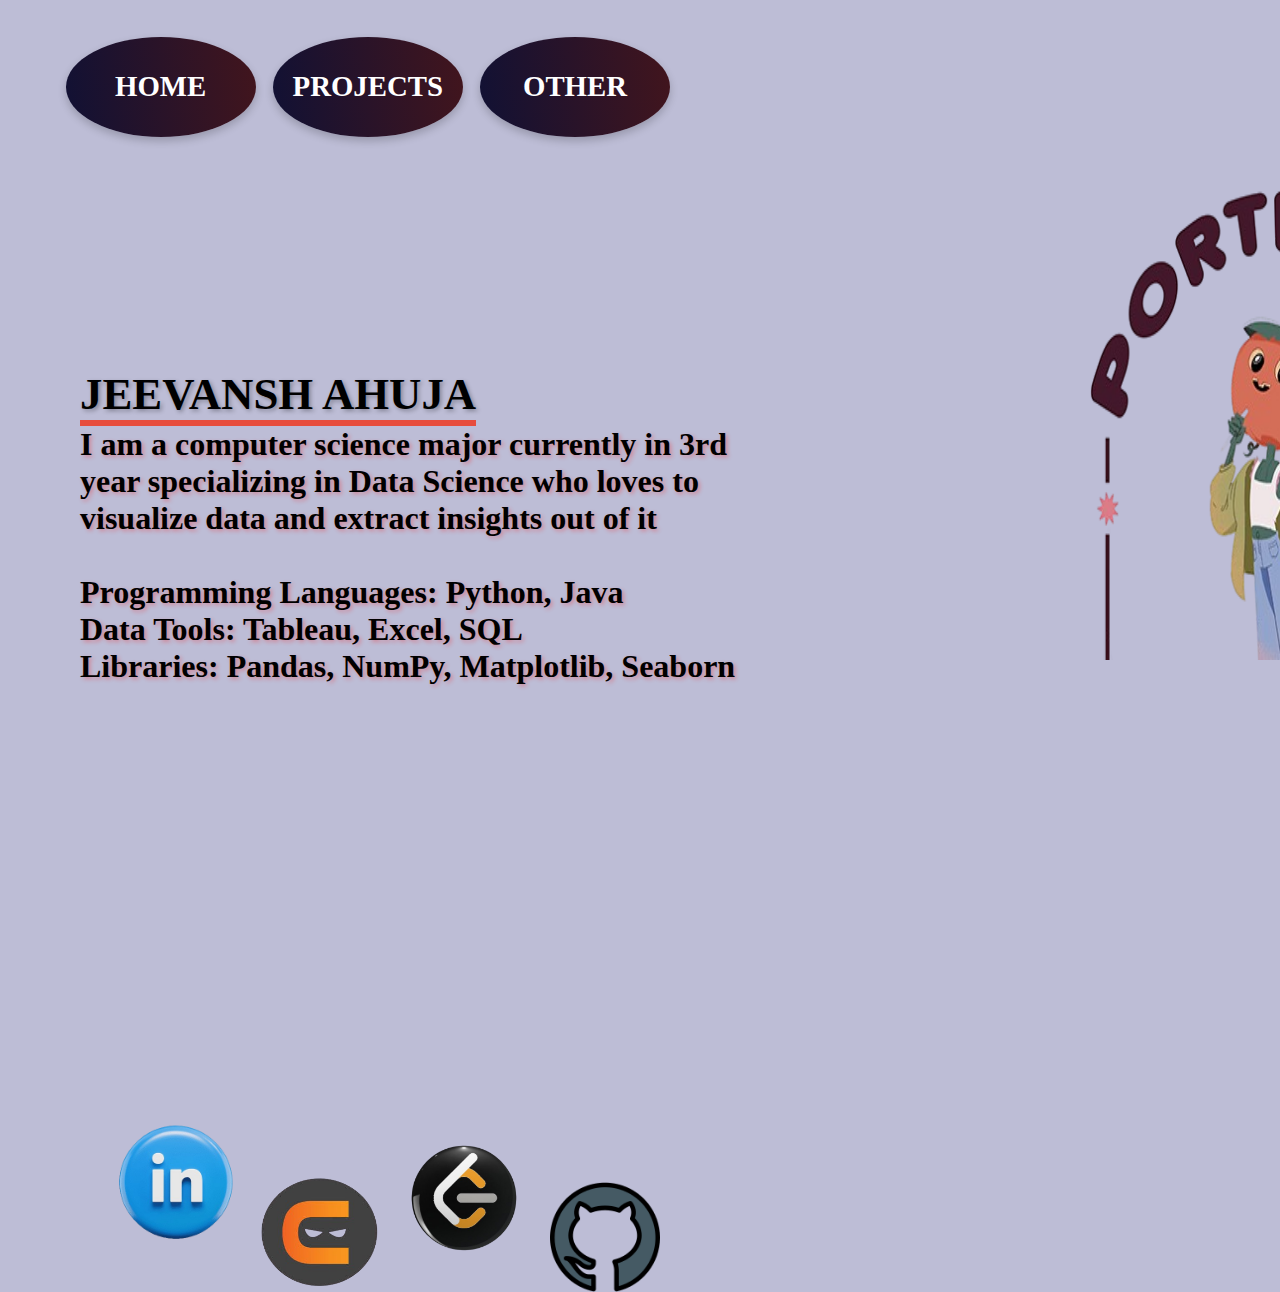
<file: index.html>
<!DOCTYPE html>
<html>
<head>
<meta charset="ISO-8859-1">
<title>Jeevansh's Portfolio</title>
<link rel="stylesheet" type="text/css" href="./Main.css">
</head>
<body>
<nav >
 		<b style="font-weight: bold;">
		<ul class="nav">
			<li><a href="index.html" target="">HOME</a></li>
			<li><a href="projects.html" target="">PROJECTS</a></li>
			<li><a href="other.html" target="">OTHER</a></li>
		</ul>
		</b>
		
</nav>
<div class = "data">
<h1> JEEVANSH AHUJA</h1>
<h3>I am a computer science major currently in 3rd year specializing in Data Science who loves to visualize data and extract insights out of it
<br>
<br>
 Programming Languages: Python, Java<br>
 Data Tools: Tableau, Excel, SQL<br>
 Libraries: Pandas, NumPy, Matplotlib, Seaborn
</h3>
</div>
<div class="image-container">
    <img src="portfolio.png" alt="Image Description" class="image-container">
</div>
<div class="li">
 <a href="https://www.linkedin.com/in/jeevanshahuja" target="_blank"><img src="li logo.png" alt="Image Description" class="li"></a>
</div>
<div class="cn">
 <a href="https://www.naukri.com/code360/profile/jeevansh0606" target="_blank"><img src="cninja.png" alt="Image Description" class="cn"></a>
</div>
<div class="leet">
 <a href="https://leetcode.com/u/jeevanshahuja/" target="_blank"><img src="leet.png" alt="Image Description" class="leet"></a>
</div>
<div class="git">
 <a href="https://github.com/Jeevanshahuja" target="_blank"><img src="git.png" alt="Image Description" class="git"></a>
</div>
</body>
</html>
</file>
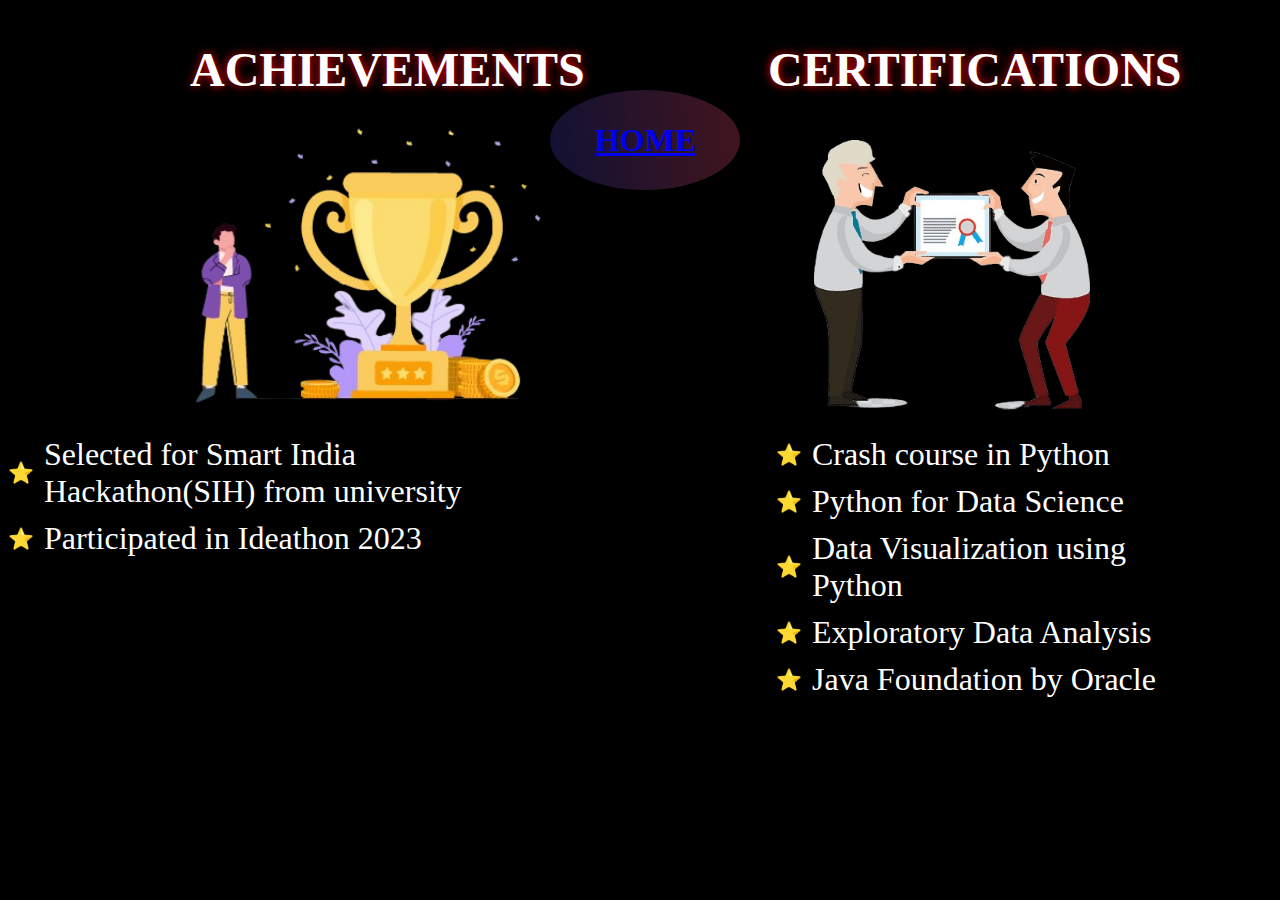
<file: other.html>
<!DOCTYPE html>
<html>
<head>
<meta charset="ISO-8859-1">
<title>Other</title>
<link rel="stylesheet" type="text/css" href="./other.css">
</head>
<body>
<div class="first">
<h1>ACHIEVEMENTS</h1></div>
<img src="achievement.png" alt="Image Description" class="firstimg">
<div class="container">
        <ul class="key-points">
            <li>
                <span class="icon">&#x2B50</span>
                <span class="point">Selected for Smart India Hackathon(SIH) from university</span>
            </li>
            <li>
                <span class="icon">&#x2B50</span>
                <span class="point">Participated in Ideathon 2023</span>
            </li>
        </ul>
    </div>
<div class="second">
<h1>CERTIFICATIONS</h1></div>
<img src="certificate.png" alt="Image Description" class="secondimg">
<div class="container2">
        <ul class="key-points">
            <li>
                <span class="icon">&#x2B50</span>
                <span class="point">Crash course in Python </span>
            </li>
            <li>
                <span class="icon">&#x2B50</span>
                <span class="point">Python for Data Science </span>
            </li>
            <li>
                <span class="icon">&#x2B50</span>
                <span class="point">Data Visualization using Python </span>
            </li>
            <li>
                <span class="icon">&#x2B50</span>
                <span class="point">Exploratory Data Analysis</span>
            </li>
            <li>
                <span class="icon">&#x2B50</span>
                <span class="point">Java Foundation by Oracle </span>
            </li>
        </ul>
    </div>
    <div class="data">
    <a href="index.html" target="">
    <h1>HOME</h1>
    </a>
    </div>
</body>
</html>
</file>
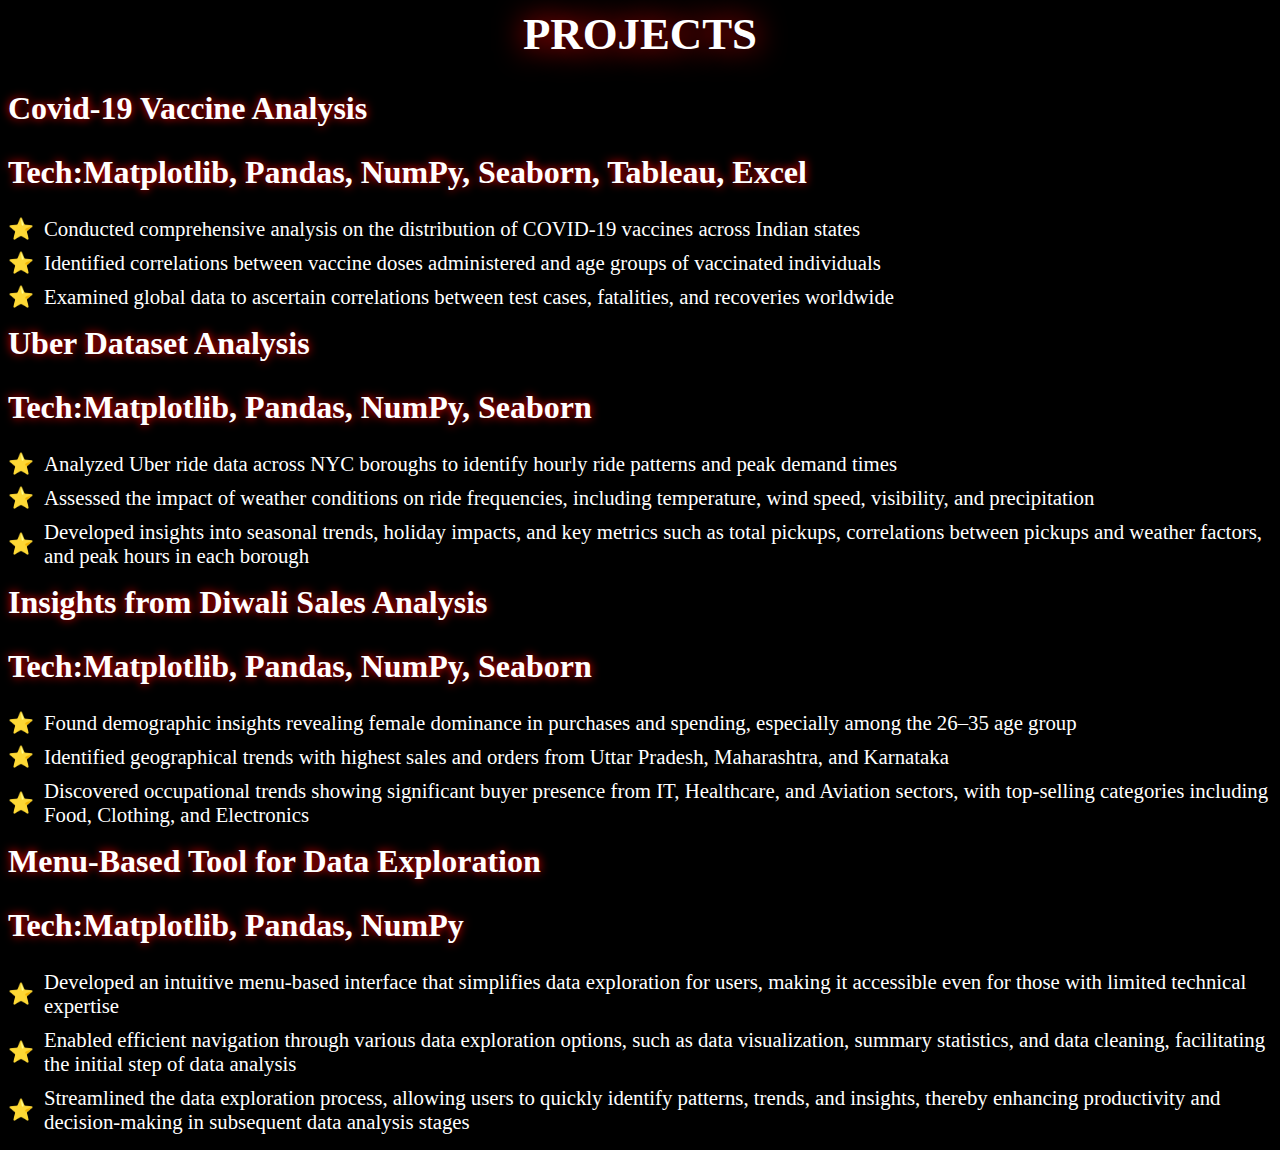
<file: projects.html>
<!DOCTYPE html>
<html>
<head>
<meta charset="UTF-8">
<title>Jeevansh's Portfolio</title>
<link rel="stylesheet" type="text/css" href="./projects.css">
</head>
<body>
<div class = "data">
<h1> PROJECTS</h1>
<h2>Covid-19 Vaccine Analysis <br></h2>
<h2>Tech:Matplotlib, Pandas, NumPy, Seaborn, Tableau, Excel</h2>
</div>
<div class="container">
        <ul class="key-points">
            <li>
                <span class="icon">&#x2B50</span>
                <span class="point">Conducted comprehensive analysis on the distribution of COVID-19 vaccines across Indian states</span>
            </li>
            <li>
                <span class="icon">&#x2B50</span>
                <span class="point">Identified correlations between vaccine doses administered and age groups of vaccinated individuals</span>
            </li>
            <li>
                <span class="icon">&#x2B50</span>
                <span class="point">Examined global data to ascertain correlations between test cases, fatalities, and recoveries worldwide</span>
            </li>
        </ul>
    </div>
<div class = "data">
<h2>Uber Dataset Analysis</h2>
<h2>Tech:Matplotlib, Pandas, NumPy, Seaborn</h2>
</div>
<div class="container">
        <ul class="key-points">
            <li>
                <span class="icon">&#x2B50</span>
                <span class="point">Analyzed Uber ride data across NYC boroughs to identify hourly ride patterns and peak demand times</span>
            </li>
            <li>
                <span class="icon">&#x2B50</span>
                <span class="point">Assessed the impact of weather conditions on ride frequencies, including temperature, wind speed, visibility, and precipitation</span>
            </li>
            <li>
                <span class="icon">&#x2B50</span>
                <span class="point">Developed insights into seasonal trends, holiday impacts, and key metrics such as total pickups, correlations between pickups and weather factors, and peak hours in each borough</span>
            </li>
        </ul>
    </div>
<div class = "data">
<h2>Insights from Diwali Sales Analysis</h2>
<h2>Tech:Matplotlib, Pandas, NumPy, Seaborn</h2>
</div>
<div class="container">
        <ul class="key-points">
            <li>
                <span class="icon">&#x2B50</span>
                <span class="point">Found demographic insights revealing female dominance in purchases and spending, especially among the 26–35 age group</span>
            </li>
            <li>
                <span class="icon">&#x2B50</span>
                <span class="point">Identified geographical trends with highest sales and orders from Uttar Pradesh, Maharashtra, and Karnataka</span>
            </li>
            <li>
                <span class="icon">&#x2B50</span>
                <span class="point">Discovered occupational trends showing significant buyer presence from IT, Healthcare, and Aviation sectors, with top-selling categories including Food, Clothing, and Electronics</span>
            </li>
        </ul>
    </div>
<div class = "data">
<h2>Menu-Based Tool for Data Exploration</h2>
<h2>Tech:Matplotlib, Pandas, NumPy</h2>
</div>
<div class="container">
        <ul class="key-points">
            <li>
                <span class="icon">&#x2B50</span>
                <span class="point">Developed an intuitive menu-based interface that simplifies data exploration for users, making it accessible even for those with limited technical expertise</span>
            </li>
            <li>
                <span class="icon">&#x2B50</span>
                <span class="point">Enabled efficient navigation through various data exploration options, such as data visualization, summary statistics, and data cleaning, facilitating the initial step of data analysis</span>
            </li>
            <li>
                <span class="icon">&#x2B50</span>
                <span class="point"> Streamlined the data exploration process, allowing users to quickly identify patterns, trends, and insights, thereby enhancing productivity and decision-making in subsequent data analysis stages</span>
            </li>
        </ul>
    </div>
</body>
</html>
</file>
<file: Main.css>
@charset "ISO-8859-1";
html{background: #bdbdd6;
}
.nav {
    font-family: 'Shadows Into Light Two';
    font-size: 180%;
    position: absolute;
    left : 2%;
    top:1%px;
}

.nav > li {
    display: inline-block;
    padding-right: 10px;
}

.nav > li > a {
    color: white;
    width: 190px;
    height: 100px;
    background: linear-gradient(83deg, rgba(17,17,52,1) 0%, rgba(66,21,29,1) 100%);
    border-radius: 50%;
    display: flex;
    justify-content: center;
    align-items: center;
    text-decoration: none; 
    box-shadow: 0 4px 8px rgba(0, 0, 0, 0.2); 
    transition: transform 0.3s, box-shadow 0.3s; 
}

.nav > li > a:hover {
    transform: scale(1.1); 
    box-shadow: 0 8px 16px rgba(0, 0, 0, 0.3);
    background: rgb(0,0,0); 
}

.data{
    position:absolute;
    top:40%;
    left:80px;
    
}
.data > h1 {
	margin-top:8px;
    font-family: 'Shadows Into Light Two', cursive; 
    font-size: 280%;
    color: black;
    text-shadow: 2px 2px 4px rgba(0, 0, 0, 0.3); 
    border-bottom: 6px solid #e74c3c; 
    display: inline-block; 
}
.data > h3{
	font-family: 'Shadows Into Light Two', cursive; 
    font-size: 200%;
    color: black; 
    text-shadow: 2px 2px 4px rgba(255, 0, 0, 0.3);
    margin-right: 500px;
    margin-top: -30px;
}
.image-container {
    position: absolute;
    left :540px;
    top:80px;
    width: 400px; 
    height: 500px;
}
.li {
    width: 150px; 
    height: 150px;
    position : absolute;
    left : 50px;
    top: 105%;
}
.cn {
    width: 120px; 
    height: 110px;
    position : absolute;
    left : 130px;
    top:116.5%;
}
.leet {
    width: 140px; 
    height: 140px;
    position : absolute;
    left : 197px;
    top: 108.5%;
}
.git {
    width: 110px; 
    height: 110px;
    position : absolute;
    left : 275px;
    top:117%;
}
</file>
<file: other.css>
@charset "ISO-8859-1";
html{
background:rgb(0,0,0) fixed;
}
.firstimg{
	position:absolute;
	width: 70x; 
    height: 400px;
    top:60px;
}
.first>h1{
	position: absolute;
    top: 10px;
    left:190px;
    font-family: 'Shadows Into Light Two'; 
    font-size: 300%;
    color: white;
    text-shadow:0 0 10px rgba(255,0,0,1);
}
.secondimg{
    position:absolute;
	width: 70x; 
    height: 270px;
    top:140px;
    margin-left: 63%;
}
.second>h1{
	position: absolute;
    top:10px;
    left:60%;
    font-family: 'Shadows Into Light Two'; 
    font-size: 300%;
    color: white;
    text-shadow:0 0 10px rgba(255,0,0,1);
}

.container {
	font-family: 'Shadows Into Light Two'; 
	color: white;
    position: absolute;
    top : 420px;
    margin-right:60%;
}
.key-points {
    list-style-type: none;
    padding: 0;
}

.key-points li {
    display: flex;
    align-items: center;
    margin: 10px 0;
}

.icon {
    font-size: 1.3rem;
    margin-right: 10px;
}

.point {
	font-size:200%;
    color: white;
}
.container2 {
	font-family: 'Shadows Into Light Two'; 
	color: white;
    position: absolute;
    top:420px;
    margin-left: 60%;
    margin-right: 5%;
}
.data {
  color: white; 
  width: 190px;
  height: 100px;
  background: linear-gradient(83deg, rgba(17,17,52,1) 0%, rgba(66,21,29,1) 100%);
  border-radius: 50%;
  display: flex;
  justify-content: center;
  align-items: center;
  text-decoration: none;	
  box-shadow: 0 4px 8px rgba(0, 0, 0, 0.2);
  z-index: 10;
  position:absolute;
  top: 10%;
  left:43%;
}

.data2{
    color: white; 
  width: 190px;
  height: 100px;
  background: linear-gradient(83deg, rgba(17,17,52,1) 0%, rgba(66,21,29,1) 100%);
  border-radius: 50%;
  display: flex;
  justify-content: center;
  align-items: center;
  text-decoration: none;	
  box-shadow: 0 4px 8px rgba(0, 0, 0, 0.2);
  z-index: 10;
  position:absolute;
  top: 30%;
  left:43%;
}
</file>
<file: projects.css>
@charset "ISO-8859-1";
html{
background:rgb(0,0,0) fixed;
}
.data{
    justify-content:center;
    align-items:center;
     
}
.data > h1 {
	text-align: center;
    margin-top: 8px;
    font-family: 'Shadows Into Light Two'; 
    font-size: 280%;
    color: white;
    text-shadow:0 0 30px rgba(255,0,0,1); 
                   
}
.data >h2{
	margin-top: 10px;
    font-family: 'Shadows Into Light Two'; 
    font-size: 200%;
    color: white;
    text-shadow:0 0 10px rgba(255,0,0,1);
}


.container {
	font-family: 'Shadows Into Light Two'; 
	color: white;
}
.key-points {
    list-style-type: none;
    padding: 0;
}

.key-points li {
    display: flex;
    align-items: center;
    margin: 10px 0;
}

.icon {
    font-size: 1.3rem;
    margin-right: 10px;
}

.point {
	font-size:130%;
    color: white;
}
</file>
